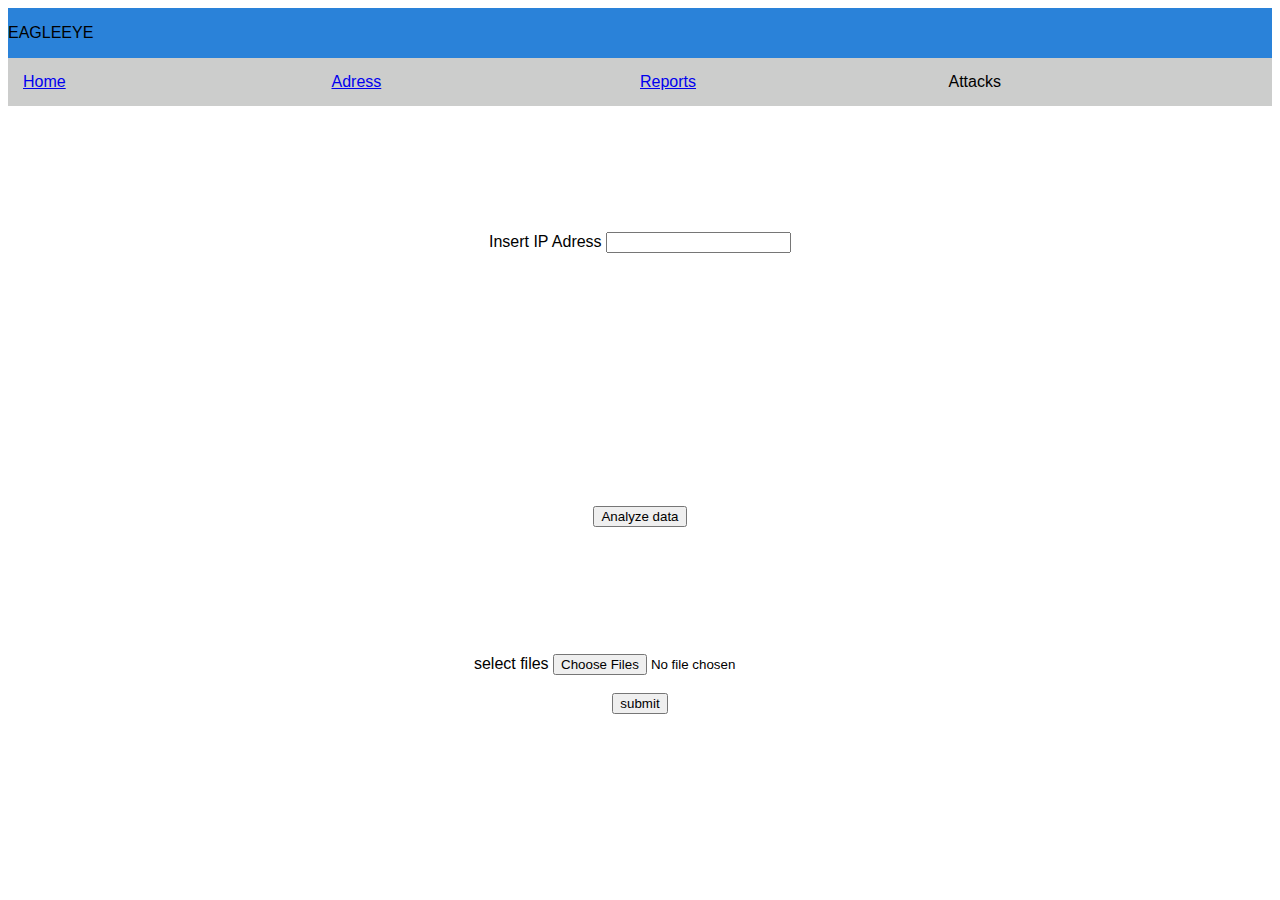
<file: index.html>
<!DOCTYPE html>
<html lang="en">

<head>
  <meta charset="UTF-8">
  <meta http-equiv="X-UA-Compatible" content="IE=edge">
  <meta name="viewport" content="width=device-width, initial-scale=1.0">
  <link href="https://cdn.jsdelivr.net/npm/bootstrap@5.2.0/dist/css/bootstrap.min.css" rel="stylesheet"
    integrity="sha384-gH2yIJqKdNHPEq0n4Mqa/HGKIhSkIHeL5AyhkYV8i59U5AR6csBvApHHNl/vI1Bx" crossorigin="anonymous">
  <script src="https://cdn.jsdelivr.net/npm/bootstrap@5.2.0/dist/js/bootstrap.bundle.min.js"
    integrity="sha384-A3rJD856KowSb7dwlZdYEkO39Gagi7vIsF0jrRAoQmDKKtQBHUuLZ9AsSv4jD4Xa"
    crossorigin="anonymous"></script>
  <link rel="stylesheet" href="style1.css" />

  <title>EAGLEEYE</title>
</head>

<body>

  <div class="container-fluid">
    <span class="navbar-brand  h1">EAGLEEYE</span>
  </div>
  <div class="wrapper">
    <a class="link-primary active " href="#">Home</a>

    <a class=" link-primary active   " href="#">Adress</a>

    <a class="link-primary active "href="#">Reports</a>
    <a class=" link-primary active ">Attacks</a>
  </div>
  </div>
  <div class="container">
    Insert IP Adress <input type="number" name="" id="">
  </div>
  <div class=" analyze ">
    <button onclick="location.href ='/home.html';" type="button" class="btn btn-success close text-center"
      data-dismiss="alert">Analyze data</button>
  </div>
  <div class="file">
  <Form action ="home.html">
    <Label for="myfile">select files</Label>
    <input type="file" id="myfile" nme="myfile" multiple><br><br>
    <input type="submit" value="submit"></form>
  </Form>
</div>
</body>

</html>
</file>
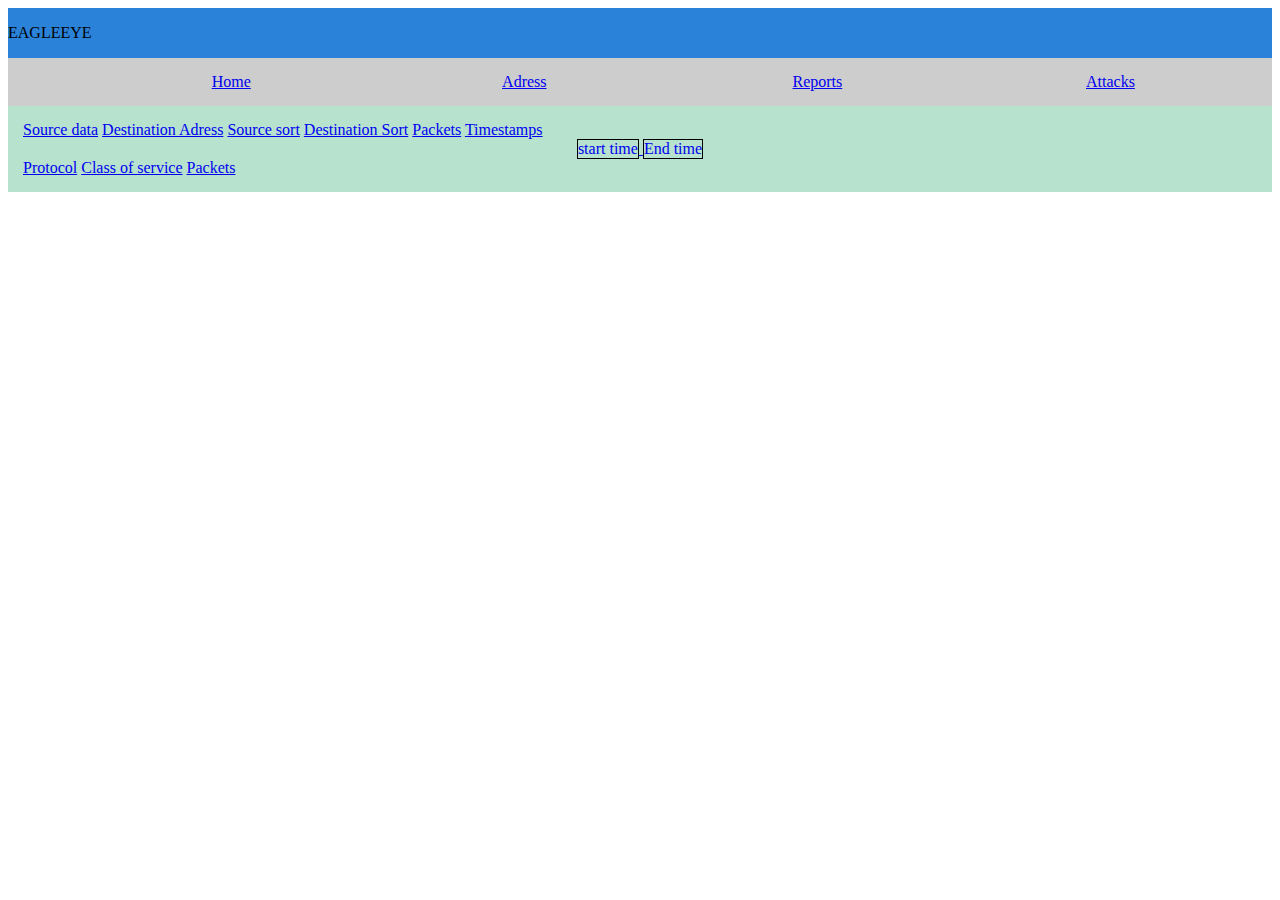
<file: home.html>
<!DOCTYPE html>
<html lang="en">

<head>
  <meta charset="UTF-8">
  <meta http-equiv="X-UA-Compatible" content="IE=edge">
  <meta name="viewport" content="width=device-width, initial-scale=1.0">
  <link href="https://cdn.jsdelivr.net/npm/bootstrap@5.2.0/dist/css/bootstrap.min.css" rel="stylesheet"
    integrity="sha384-gH2yIJqKdNHPEq0n4Mqa/HGKIhSkIHeL5AyhkYV8i59U5AR6csBvApHHNl/vI1Bx" crossorigin="anonymous">
  <script src="https://cdn.jsdelivr.net/npm/bootstrap@5.2.0/dist/js/bootstrap.bundle.min.js"
    integrity="sha384-A3rJD856KowSb7dwlZdYEkO39Gagi7vIsF0jrRAoQmDKKtQBHUuLZ9AsSv4jD4Xa"
    crossorigin="anonymous"></script>
  <link rel="stylesheet" href="style2.css" />

  <title>Welcome</title>
</head>

<body>
  <div class="container-fluid">
    <span class="navbar-brand  h1">EAGLEEYE</span>
  </div>
  <div class="wrapper">
    <a class="link-primary active home" href="#">Home</a>

    <a class=" link-primary active add  " href="#">Adress</a>

    <a class="link-primary active rep" href="#">Reports</a>
    <a class=" link-primary active att"href="#">Attacks</a>
  </div>
  <div class="wrap d-flex justify-content-start">
    <a class="link-primary active " href="#">Source data</a>

    <a class=" link-primary active" href="#">Destination Adress</a>

    <a class="link-primary active " href="#">Source sort</a>
    <a class=" link-primary active "href="#">Destination Sort</a>
    <a class="link-primary active" href="#">Packets</a>
    
    <a class=" link-primary active   "  href="#">
    
      <th>Timestamps </th>
      <div class="time" >
      <div class="time1">
      <tr><td >start time</td></tr></div>
      <div class="time2">
      <tr ><td > End time</td></tr>
    </div>
      </div>
     
     
    </a>
    <a class="link-primary active" href="#">Protocol</a>
    <a class=" link-primary active" href="#" >Class of service</a>
    <a class=" link-primary active" href="#" >Packets</a>
  </div>
  </div>
  </div>
  </div>

</body>

</html>
</file>
<file: style1.css>
body{
    font-family:  sans-serif;
}


.content {
    background: rgb(202, 196, 196);
}

.home {
    flex: 3;
    margin-left: 5%;
}

.wrapper {
    padding: 15px;
    display: flex;
    background-color:rgba(2, 4, 0, 0.2);
}

.link-primary{
    flex: 3;
}


.analyze {
    text-align: center;
    padding-top: 20%;
}

.container {
    text-align: center;
    padding-top: 10%;
}

.container-fluid {
    background-color: #2A82D9;
    line-height: 50px;
   
}
.file{
    text-align: center;
    padding-top: 10%;
}
</file>
<file: style2.css>
.content {
    background: rgb(202, 196, 196);
}

.home {
    flex: 3;
    margin-left: 5%;
}

.wrapper {
    padding: 15px;
    display: flex;
    background-color:rgba(2, 4, 0, 0.2);;
}

.add {
    flex: 3;
}

.rep {
    flex: 3;
}

.att {
    flex: 3;
}
.container {
    text-align: center;
    padding-top: 10%;
}

.container-fluid {
    background-color:#2A82D9;;
    line-height: 50px;
   
}
.wrap{
    justify-content: space-evenly;
    background-color:rgba(32, 166, 106, 0.33);
    padding: 15px;
}
.link-primary{
    flex: 1;
   outline-color: black;
   text-align: center;
}
.time1{
    border: 1px solid black;
    display: inline-flex
    
}
.time2{
    border: 1px solid black;
    display: inline-flex
   
}
</file>
